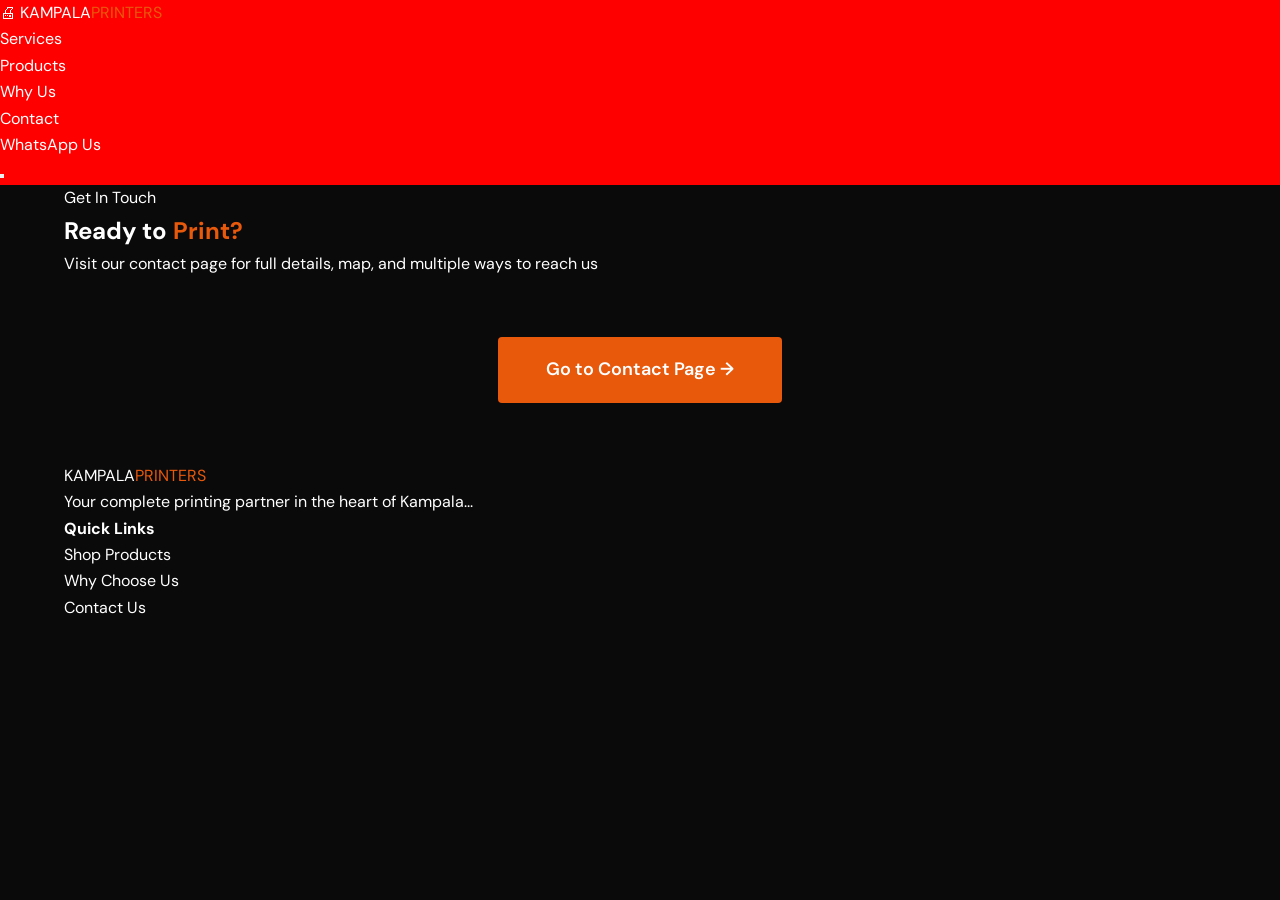
<file: index.html>
<!-- <!DOCTYPE html>
<html lang="en">
<head>
  <meta charset="UTF-8" />
  <meta name="viewport" content="width=device-width, initial-scale=1.0"/>
  <title>Kampala Printers — Print. Scan. Deliver.</title>
  <link rel="preconnect" href="https://fonts.googleapis.com">
  <link href="https://fonts.googleapis.com/css2?family=Bebas+Neue&family=DM+Sans:wght@300;400;500;700&family=Courier+Prime:wght@400;700&display=swap" rel="stylesheet">
  <style>
    :root {
      --orange:#E8590C;--orange-light:#FF7733;--orange-dim:rgba(232,89,12,0.12);
      --black:#0A0A0A;--black-soft:#111111;--black-card:#161616;--black-border:#222222;
      --white:#FFFFFF;--white-mid:rgba(255,255,255,0.55);--text-muted:#888888;
      --font-display:'Bebas Neue',sans-serif;--font-body:'DM Sans',sans-serif;--font-mono:'Courier Prime',monospace;
      --radius:12px;--radius-lg:20px;--shadow-orange:0 0 30px rgba(232,89,12,0.25);--transition:0.3s cubic-bezier(0.4,0,0.2,1);
    }
    *,*::before,*::after{box-sizing:border-box;margin:0;padding:0}
    html{scroll-behavior:smooth}
    body{background:var(--black);color:var(--white);font-family:var(--font-body);font-size:16px;line-height:1.65;overflow-x:hidden}
    a{text-decoration:none;color:inherit}ul{list-style:none}
    .container{max-width:1200px;margin:0 auto;padding:0 24px}
    .accent{color:var(--orange)}
    .btn{display:inline-flex;align-items:center;gap:8px;padding:14px 32px;border-radius:4px;font-family:var(--font-body);font-size:15px;font-weight:600;cursor:pointer;border:none;transition:var(--transition);white-space:nowrap}
    .btn-primary{background:var(--orange);color:var(--white)}.btn-primary:hover{background:var(--orange-light);transform:translateY(-2px);box-shadow:var(--shadow-orange)}
    .btn-outline{background:transparent;color:var(--white);border:1.5px solid rgba(255,255,255,0.3)}.btn-outline:hover{border-color:var(--orange);color:var(--orange);transform:translateY(-2px)}
    /* NAVBAR */
    .navbar{position:fixed;top:0;left:0;right:0;z-index:1000;padding:20px 0;transition:var(--transition)}
    .navbar.scrolled{background:rgba(10,10,10,0.96);backdrop-filter:blur(20px);padding:14px 0;border-bottom:1px solid var(--black-border)}
    .nav-inner{max-width:1200px;margin:0 auto;padding:0 24px;display:flex;align-items:center;justify-content:space-between;gap:32px}
    .logo{display:flex;align-items:center;gap:10px}.logo-icon{font-size:22px}.logo-text{font-family:var(--font-display);font-size:22px;letter-spacing:1px}
    .nav-links{display:flex;align-items:center;gap:32px}
    .nav-links a{font-size:14px;font-weight:500;color:var(--white-mid);transition:var(--transition)}.nav-links a:hover{color:var(--white)}
    .nav-cta{background:var(--orange)!important;color:var(--white)!important;padding:10px 20px;border-radius:4px;font-weight:600!important}.nav-cta:hover{background:var(--orange-light)!important}
    .hamburger{display:none;flex-direction:column;gap:5px;background:none;border:none;cursor:pointer;padding:4px;z-index:1000}
    .hamburger span{display:block;width:24px;height:2px;background:var(--white);transition:var(--transition)}
    /* HERO */
    .hero{min-height:100vh;display:flex;align-items:center;padding:120px 24px 80px;max-width:1200px;margin:0 auto;position:relative;gap:60px}
    .hero-bg-text{position:fixed;top:50%;left:50%;transform:translate(-50%,-50%);font-family:var(--font-display);font-size:clamp(200px,30vw,420px);color:rgba(255,255,255,0.025);pointer-events:none;user-select:none;white-space:nowrap;z-index:0}
    .hero-content{flex:1;position:relative;z-index:1}
    .hero-eyebrow{font-family:var(--font-mono);font-size:13px;color:var(--orange);letter-spacing:3px;text-transform:uppercase;margin-bottom:20px;display:flex;align-items:center;gap:12px}
    .hero-eyebrow::before{content:'';display:block;width:40px;height:1px;background:var(--orange)}
    .hero-title{font-family:var(--font-display);font-size:clamp(64px,8vw,110px);line-height:0.9;margin-bottom:24px}
    .hero-sub{font-size:17px;color:var(--white-mid);max-width:480px;margin-bottom:36px;line-height:1.7}
    .hero-btns{display:flex;gap:16px;flex-wrap:wrap;margin-bottom:60px}
    .hero-stats{display:flex;gap:40px;border-top:1px solid var(--black-border);padding-top:32px}
    .stat{display:flex;flex-direction:column}.stat-num{font-family:var(--font-display);font-size:42px;color:var(--orange);line-height:1}.stat-label{font-size:12px;color:var(--text-muted);text-transform:uppercase;letter-spacing:1.5px;margin-top:4px}
    /* HERO VISUAL */
    .hero-visual{flex-shrink:0;display:flex;align-items:center;justify-content:center;z-index:1}
    .printer-card-face{width:280px;height:280px;background:var(--black-card);border:1px solid var(--black-border);border-radius:var(--radius-lg);display:flex;flex-direction:column;align-items:center;justify-content:center;gap:24px;animation:float 4s ease-in-out infinite;box-shadow:0 30px 80px rgba(0,0,0,0.6),var(--shadow-orange)}
    @keyframes float{0%,100%{transform:translateY(0) rotateY(-5deg) rotateX(3deg)}50%{transform:translateY(-16px) rotateY(5deg) rotateX(-2deg)}}
    .printer-body{position:relative;width:160px}
    .printer-top{height:28px;background:#1a1a1a;border-radius:8px 8px 0 0;border:1px solid #333;margin:0 12px}
    .printer-slot{height:12px;background:#0f0f0f;border-left:1px solid #333;border-right:1px solid #333;display:flex;align-items:center;justify-content:center;overflow:hidden}
    .printer-paper{width:80px;height:60px;background:var(--white);margin-top:-60px;border-radius:1px;animation:paper-feed 3s ease-in-out infinite;position:relative}
    .printer-paper::after{content:'';display:block;position:absolute;top:8px;left:10px;right:10px;height:2px;background:var(--orange);box-shadow:0 8px 0 #ccc,0 16px 0 var(--orange-dim),0 24px 0 #ccc}
    @keyframes paper-feed{0%{margin-top:-60px}50%{margin-top:6px}100%{margin-top:-60px}}
    .printer-front{height:80px;background:#1d1d1d;border-left:1px solid #333;border-right:1px solid #333;display:flex;align-items:center;gap:10px;padding:0 20px}
    .printer-light{width:10px;height:10px;border-radius:50%;background:#333}.printer-light.on{background:var(--orange);box-shadow:0 0 8px var(--orange);animation:blink 2s ease-in-out infinite}
    @keyframes blink{0%,100%{opacity:1}50%{opacity:0.3}}
    .printer-panel{flex:1;height:28px;background:#111;border-radius:4px;border:1px solid #2a2a2a}
    .printer-base{height:14px;background:#1a1a1a;border-radius:0 0 6px 6px;border:1px solid #333;border-top:none;margin:0 4px}
    .printer-card-label{font-family:var(--font-mono);font-size:12px;color:var(--orange);letter-spacing:2px;text-transform:uppercase}
    .scroll-hint{position:absolute;bottom:40px;left:24px;display:flex;align-items:center;gap:12px;color:var(--text-muted);font-size:11px;letter-spacing:2px;text-transform:uppercase;font-family:var(--font-mono)}
    .scroll-line{width:60px;height:1px;background:linear-gradient(to right,var(--text-muted),transparent);animation:slide 2s ease-in-out infinite}
    @keyframes slide{0%{transform:scaleX(0);transform-origin:left}50%{transform:scaleX(1);transform-origin:left}51%{transform:scaleX(1);transform-origin:right}100%{transform:scaleX(0);transform-origin:right}}
    /* MARQUEE */
    .marquee-strip{background:var(--orange);padding:14px 0;overflow:hidden;white-space:nowrap}
    .marquee-track{display:inline-flex;gap:32px;animation:marquee 25s linear infinite;font-family:var(--font-display);font-size:16px;letter-spacing:1px}
    @keyframes marquee{0%{transform:translateX(0)}100%{transform:translateX(-50%)}}
    /* SECTIONS */
    .section-header{text-align:center;margin-bottom:56px}
    .section-tag{font-family:var(--font-mono);font-size:12px;color:var(--orange);letter-spacing:3px;text-transform:uppercase;display:block;margin-bottom:12px}
    .section-title{font-family:var(--font-display);font-size:clamp(40px,5vw,64px);line-height:1;margin-bottom:16px}
    .section-sub{color:var(--white-mid);font-size:16px;max-width:480px;margin:0 auto}
    /* SERVICES */
    .services-section{padding:100px 0;background:var(--black-soft)}
    .services-grid{display:grid;grid-template-columns:repeat(auto-fit,minmax(280px,1fr));gap:20px}
    .service-card{background:var(--black-card);border:1px solid var(--black-border);border-radius:var(--radius);padding:32px;transition:var(--transition);position:relative;overflow:hidden}
    .service-card::before{content:'';position:absolute;inset:0;background:linear-gradient(135deg,var(--orange-dim),transparent 60%);opacity:0;transition:var(--transition)}
    .service-card:hover{border-color:var(--orange);transform:translateY(-4px)}.service-card:hover::before{opacity:1}
    .service-card.featured{border-color:var(--orange)}.service-card.featured::before{opacity:1}
    .service-icon{font-size:36px;margin-bottom:16px}
    .service-card h3{font-family:var(--font-display);font-size:24px;margin-bottom:10px}.service-card p{color:var(--white-mid);font-size:14px;line-height:1.7}
    /* PRODUCTS */
    .products-section{padding:100px 0;background:var(--black)}
    .filter-bar{display:flex;gap:10px;justify-content:center;flex-wrap:wrap;margin-bottom:48px}
    .filter-btn{padding:10px 24px;border-radius:100px;border:1.5px solid var(--black-border);background:transparent;color:var(--white-mid);font-family:var(--font-body);font-size:14px;font-weight:500;cursor:pointer;transition:var(--transition)}
    .filter-btn:hover{border-color:var(--orange);color:var(--orange)}.filter-btn.active{background:var(--orange);border-color:var(--orange);color:var(--white)}
    .products-grid{display:grid;grid-template-columns:repeat(auto-fill,minmax(280px,1fr));gap:24px}
    .product-card{background:var(--black-card);border:1px solid var(--black-border);border-radius:var(--radius);overflow:hidden;transition:var(--transition);display:flex;flex-direction:column;animation:fadeUp 0.5s ease both}
    @keyframes fadeUp{from{opacity:0;transform:translateY(24px)}to{opacity:1;transform:translateY(0)}}
    .product-card:hover{border-color:var(--orange);transform:translateY(-6px);box-shadow:0 20px 60px rgba(0,0,0,0.4),var(--shadow-orange)}
    .product-img-wrap{position:relative;height:200px;background:#111;display:flex;align-items:center;justify-content:center}
    .product-emoji{font-size:80px;transition:transform 0.4s ease;filter:drop-shadow(0 8px 20px rgba(0,0,0,0.4))}.product-card:hover .product-emoji{transform:scale(1.12) rotate(-4deg)}
    .product-badge{position:absolute;top:14px;left:14px;background:var(--orange);color:var(--white);font-size:11px;font-weight:700;padding:4px 10px;border-radius:100px;letter-spacing:0.5px;text-transform:uppercase}
    .product-body{padding:24px;flex:1;display:flex;flex-direction:column;gap:8px}
    .product-category{font-family:var(--font-mono);font-size:11px;color:var(--orange);letter-spacing:2px;text-transform:uppercase}
    .product-name{font-family:var(--font-display);font-size:22px;line-height:1.1}
    .product-desc{font-size:13px;color:var(--white-mid);line-height:1.65;flex:1}
    .product-footer{display:flex;align-items:center;justify-content:space-between;margin-top:16px;padding-top:16px;border-top:1px solid var(--black-border)}
    .product-price{font-family:var(--font-display);font-size:24px;color:var(--orange)}
    .product-price small{font-family:var(--font-body);font-size:11px;color:var(--text-muted);display:block;font-weight:400}
    .order-btn{background:var(--orange);color:var(--white);border:none;border-radius:4px;padding:10px 18px;font-size:13px;font-weight:700;cursor:pointer;transition:var(--transition);display:flex;align-items:center;gap:6px}
    .order-btn:hover{background:var(--orange-light);transform:scale(1.05)}
    /* WHY US */
    .why-us-section{padding:100px 0;background:var(--black-soft)}
    .why-us-inner{display:grid;grid-template-columns:1fr 1fr;gap:80px;align-items:center}
    .why-us-text .section-title,.why-us-text .section-tag{text-align:left}
    .why-us-text>p{color:var(--white-mid);margin-bottom:28px}
    .why-list{display:flex;flex-direction:column;gap:14px;margin-bottom:36px}.why-list li{display:flex;align-items:center;gap:12px;font-size:15px}
    .check{width:24px;height:24px;background:var(--orange-dim);border:1px solid var(--orange);border-radius:4px;display:flex;align-items:center;justify-content:center;color:var(--orange);font-size:13px;flex-shrink:0}
    .why-us-cards{display:grid;grid-template-columns:1fr 1fr;gap:16px}
    .trust-card{background:var(--black-card);border:1px solid var(--black-border);border-radius:var(--radius);padding:24px;transition:var(--transition)}.trust-card:hover{border-color:var(--orange)}
    .trust-icon{font-size:28px;display:block;margin-bottom:12px}.trust-card h4{font-size:16px;font-weight:700;margin-bottom:6px}.trust-card p{font-size:13px;color:var(--white-mid);line-height:1.6}
    /* TESTIMONIALS */
    .testimonials-section{padding:100px 0;background:var(--black)}
    .testimonials-grid{display:grid;grid-template-columns:repeat(auto-fit,minmax(280px,1fr));gap:24px}
    .testimonial-card{background:var(--black-card);border:1px solid var(--black-border);border-radius:var(--radius);padding:32px;display:flex;flex-direction:column;gap:20px;transition:var(--transition)}
    .testimonial-card:hover{border-color:rgba(232,89,12,0.4)}
    .testimonial-card.featured{border-color:var(--orange);background:linear-gradient(135deg,var(--orange-dim) 0%,var(--black-card) 100%)}
    .t-quote{font-size:15px;color:var(--white-mid);line-height:1.75;font-style:italic}
    .t-author{display:flex;align-items:center;gap:14px}.t-avatar{width:44px;height:44px;border-radius:50%;background:var(--orange);display:flex;align-items:center;justify-content:center;font-weight:700;font-size:14px;flex-shrink:0}
    .t-author strong{display:block;font-size:14px}.t-author span{font-size:12px;color:var(--text-muted)}.t-stars{color:var(--orange);font-size:14px;letter-spacing:2px}
    /* CONTACT */
    .contact-section{padding:100px 0;background:var(--black-soft)}
    .contact-inner{display:grid;grid-template-columns:1fr 1fr;gap:80px;align-items:start}
    .contact-info .section-title,.contact-info .section-tag{text-align:left}
    .contact-details{display:flex;flex-direction:column;gap:28px;margin:32px 0 36px}
    .contact-item{display:flex;align-items:flex-start;gap:16px}.c-icon{font-size:24px;flex-shrink:0;margin-top:2px}
    .contact-item strong{display:block;font-weight:600;margin-bottom:4px}.contact-item p{color:var(--white-mid);font-size:14px;line-height:1.7}
    .contact-map{background:var(--black-card);border:1px solid var(--black-border);border-radius:var(--radius-lg);min-height:360px;display:flex;align-items:center;justify-content:center}
    .map-placeholder{display:flex;flex-direction:column;align-items:center;gap:12px;text-align:center}
    .map-pin-anim{font-size:52px;animation:bounce 2s ease-in-out infinite}
    @keyframes bounce{0%,100%{transform:translateY(0)}50%{transform:translateY(-12px)}}
    .map-placeholder p{font-size:16px;font-weight:600}.map-placeholder span{font-size:13px;color:var(--text-muted)}
    /* FOOTER */
    .footer{background:var(--black);border-top:1px solid var(--black-border);padding-top:60px}
    .footer-top{display:grid;grid-template-columns:2fr 1fr 1fr 1fr;gap:48px;padding-bottom:48px;border-bottom:1px solid var(--black-border)}
    .footer-brand .logo-text{font-family:var(--font-display);font-size:24px;display:block;margin-bottom:16px}
    .footer-brand p{color:var(--white-mid);font-size:14px;line-height:1.7;max-width:280px;margin-bottom:20px}
    .social-links{display:flex;gap:12px}.social-links a{width:36px;height:36px;background:var(--black-card);border:1px solid var(--black-border);border-radius:6px;display:flex;align-items:center;justify-content:center;font-size:16px;transition:var(--transition)}.social-links a:hover{border-color:var(--orange)}
    .footer-links-group h4{font-size:13px;font-weight:700;letter-spacing:1.5px;text-transform:uppercase;color:var(--white-mid);margin-bottom:20px}
    .footer-links-group ul{display:flex;flex-direction:column;gap:12px}.footer-links-group li,.footer-links-group a{font-size:14px;color:var(--text-muted);transition:var(--transition)}.footer-links-group a:hover{color:var(--orange)}
    .footer-bottom{display:flex;justify-content:space-between;align-items:center;padding:20px 0;font-size:13px;color:var(--text-muted)}
    .footer-tagline{font-family:var(--font-mono)}
    /* MODAL */
    .modal-overlay{position:fixed;inset:0;z-index:2000;background:rgba(0,0,0,0.85);backdrop-filter:blur(8px);display:flex;align-items:center;justify-content:center;opacity:0;pointer-events:none;transition:opacity 0.3s;padding:24px}
    .modal-overlay.active{opacity:1;pointer-events:all}
    .modal{background:var(--black-card);border:1px solid var(--black-border);border-radius:var(--radius-lg);padding:40px;max-width:440px;width:100%;text-align:center;transform:scale(0.9);transition:transform 0.3s;position:relative;display:flex;flex-direction:column;gap:16px}
    .modal-overlay.active .modal{transform:scale(1)}
    .modal-close{position:absolute;top:16px;right:16px;background:rgba(255,255,255,0.06);border:none;color:var(--white);width:32px;height:32px;border-radius:50%;cursor:pointer;font-size:14px;transition:var(--transition)}.modal-close:hover{background:var(--orange)}
    .modal-icon{font-size:48px}.modal h3{font-family:var(--font-display);font-size:28px}.modal-price{color:var(--orange);font-family:var(--font-display);font-size:32px}.modal-msg{color:var(--white-mid);font-size:14px;line-height:1.65}
    /* FLOAT WA */
    .float-wa{position:fixed;bottom:28px;right:28px;width:60px;height:60px;background:#25D366;border-radius:50%;display:flex;align-items:center;justify-content:center;box-shadow:0 4px 24px rgba(37,211,102,0.4);z-index:999;animation:pulse-wa 3s ease infinite;transition:transform 0.2s}.float-wa:hover{transform:scale(1.1)}
    @keyframes pulse-wa{0%,100%{box-shadow:0 4px 24px rgba(37,211,102,0.4)}50%{box-shadow:0 4px 40px rgba(37,211,102,0.7)}}
    /* REVEAL */
    .reveal{opacity:0;transform:translateY(30px);transition:opacity 0.6s ease,transform 0.6s ease}.reveal.visible{opacity:1;transform:translateY(0)}
    /* RESPONSIVE */
    @media(max-width:1024px){.footer-top{grid-template-columns:1fr 1fr}.why-us-inner{grid-template-columns:1fr;gap:48px}.contact-inner{grid-template-columns:1fr}}
    @media(max-width:768px){
      .nav-links{display:none;position:fixed;top:0;left:0;right:0;bottom:0;background:var(--black-soft);flex-direction:column;justify-content:center;align-items:center;gap:36px;z-index:999}
      .nav-links.open{display:flex}.nav-links a{font-size:20px}.hamburger{display:flex}
      .hero{flex-direction:column;padding:120px 24px 60px;text-align:center}.hero-eyebrow{justify-content:center}.hero-btns{justify-content:center}.hero-stats{justify-content:center}.hero-visual,.scroll-hint{display:none}
      .footer-top{grid-template-columns:1fr}.footer-bottom{flex-direction:column;gap:8px;text-align:center}.why-us-cards{grid-template-columns:1fr}
    }
    @media(max-width:480px){.products-grid,.testimonials-grid,.services-grid{grid-template-columns:1fr}.hero-stats{flex-direction:column;gap:20px;align-items:center}}
  </style>
</head>
<body>

<nav class="navbar" id="navbar">
  <div class="nav-inner">
    <a href="#" class="logo"><span class="logo-icon">🖨</span><span class="logo-text">KAMPALA<span class="accent">PRINTERS</span></span></a>
    <ul class="nav-links" id="navLinks">
      <li><a href="#services">Services</a></li>
      <li><a href="#products">Products</a></li>
      <li><a href="#why-us">Why Us</a></li>
      <li><a href="#contact">Contact</a></li>
      <li><a href="https://wa.me/256740083880" target="_blank" class="nav-cta">WhatsApp Us</a></li>
    </ul>
    <button class="hamburger" id="hamburger" aria-label="Toggle menu"><span></span><span></span><span></span></button>
  </div>
</nav>

<header class="hero" id="home">
  <div class="hero-bg-text">PRINT</div>
  <div class="hero-content">
    <p class="hero-eyebrow">Kampala's #1 Printing Hub</p>
    <h1 class="hero-title">We Print.<br>We Scan.<br>We <span class="accent">Deliver.</span></h1>
    <p class="hero-sub">Printers, Scanners, Repairs, Cartridge Refilling &amp; Accessories — all under one roof in Kampala.</p>
    <div class="hero-btns">
      <a href="#products" class="btn btn-primary">Shop Products</a>
      <a href="https://wa.me/256740083880" target="_blank" class="btn btn-outline">Chat on WhatsApp</a>
    </div>
    <div class="hero-stats">
      <div class="stat"><span class="stat-num">500+</span><span class="stat-label">Products</span></div>
      <div class="stat"><span class="stat-num">8+</span><span class="stat-label">Years Active</span></div>
      <div class="stat"><span class="stat-num">2000+</span><span class="stat-label">Happy Clients</span></div>
    </div>
  </div>
  <div class="hero-visual">
    <div class="printer-card-face">
      <div class="printer-body">
        <div class="printer-top"></div>
        <div class="printer-slot"><div class="printer-paper"></div></div>
        <div class="printer-front"><div class="printer-light on"></div><div class="printer-light"></div><div class="printer-panel"></div></div>
        <div class="printer-base"></div>
      </div>
      <p class="printer-card-label">In Stock Now</p>
    </div>
  </div>
  <div class="scroll-hint"><span>Scroll</span><div class="scroll-line"></div></div>
</header>

<div class="marquee-strip">
  <div class="marquee-track">
    <span>🖨 Laser Printers</span><span>•</span><span>📠 Inkjet Printers</span><span>•</span><span>🖊 Cartridge Refilling</span><span>•</span><span>🔧 Repairs &amp; Maintenance</span><span>•</span><span>📡 Scanners</span><span>•</span><span>🗂 Printer Accessories</span><span>•</span>
    <span>🖨 Laser Printers</span><span>•</span><span>📠 Inkjet Printers</span><span>•</span><span>🖊 Cartridge Refilling</span><span>•</span><span>🔧 Repairs &amp; Maintenance</span><span>•</span><span>📡 Scanners</span><span>•</span><span>🗂 Printer Accessories</span><span>•</span>
  </div>
</div>

<section class="services-section" id="services">
  <div class="container">
    <div class="section-header"><span class="section-tag">What We Do</span><h2 class="section-title">Our <span class="accent">Services</span></h2><p class="section-sub">Everything you need for your printing ecosystem</p></div>
    <div class="services-grid">
      <div class="service-card reveal"><div class="service-icon">🖨</div><h3>Printer Sales</h3><p>Brand-new inkjet and laser printers from HP, Canon, Epson, Brother and more — sourced and verified.</p></div>
      <div class="service-card reveal"><div class="service-icon">📡</div><h3>Scanner Sales</h3><p>Flatbed, sheetfed, and portable scanners for offices, homes, and document-heavy operations.</p></div>
      <div class="service-card featured reveal"><div class="service-icon">🔧</div><h3>Repair &amp; Maintenance</h3><p>Certified technicians fix paper jams, driver errors, and hardware faults. Scheduled maintenance plans available.</p></div>
      <div class="service-card reveal"><div class="service-icon">🖊</div><h3>Cartridge Refilling</h3><p>Affordable ink and toner refills for all major brands. Fast turnaround — same day service available.</p></div>
      <div class="service-card reveal"><div class="service-icon">🗂</div><h3>Printer Accessories</h3><p>USB cables, paper trays, roller kits, drum units, and everything your printer might ever need.</p></div>
      <div class="service-card reveal"><div class="service-icon">🚚</div><h3>Delivery in Kampala</h3><p>We deliver your order right to your doorstep anywhere within Kampala and surrounding areas.</p></div>
    </div>
  </div>
</section>

<section class="products-section" id="products">
  <div class="container">
    <div class="section-header"><span class="section-tag">Shop</span><h2 class="section-title">Our <span class="accent">Products</span></h2><p class="section-sub">Click any product to order instantly via WhatsApp</p></div>
    <div class="filter-bar">
      <button class="filter-btn active" data-filter="all">All</button>
      <button class="filter-btn" data-filter="printer">Printers</button>
      <button class="filter-btn" data-filter="scanner">Scanners</button>
      <button class="filter-btn" data-filter="cartridge">Cartridges</button>
      <button class="filter-btn" data-filter="accessory">Accessories</button>
    </div>
    <div class="products-grid" id="productsGrid"></div>
  </div>
</section>

<section class="why-us-section" id="why-us">
  <div class="container">
    <div class="why-us-inner">
      <div class="why-us-text">
        <span class="section-tag">Why Choose Us</span>
        <h2 class="section-title">Trusted by<br><span class="accent">Kampala</span> businesses</h2>
        <p>From small offices to large enterprises, Kampala Printers has been the go-to partner for all printing needs since 2016.</p>
        <ul class="why-list">
          <li><span class="check">✓</span> Genuine products with warranty</li>
          <li><span class="check">✓</span> Same-day repair service</li>
          <li><span class="check">✓</span> Competitive &amp; transparent pricing</li>
          <li><span class="check">✓</span> Expert advice — free of charge</li>
          <li><span class="check">✓</span> After-sales support &amp; follow-up</li>
        </ul>
        <a href="https://wa.me/256740083880" target="_blank" class="btn btn-primary">Talk to an Expert</a>
      </div>
      <div class="why-us-cards">
        <div class="trust-card reveal"><span class="trust-icon">⚡</span><h4>Fast Service</h4><p>Same-day repairs and cartridge refills available</p></div>
        <div class="trust-card reveal"><span class="trust-icon">🛡</span><h4>Warranty Backed</h4><p>All products come with manufacturer's warranty</p></div>
        <div class="trust-card reveal"><span class="trust-icon">💬</span><h4>WhatsApp Support</h4><p>Instant support on WhatsApp any time of day</p></div>
        <div class="trust-card reveal"><span class="trust-icon">💰</span><h4>Best Prices</h4><p>Price-match guarantee on all listed products</p></div>
      </div>
    </div>
  </div>
</section>

<section class="testimonials-section">
  <div class="container">
    <div class="section-header"><span class="section-tag">Reviews</span><h2 class="section-title">What Our <span class="accent">Clients</span> Say</h2></div>
    <div class="testimonials-grid">
      <div class="testimonial-card reveal"><p class="t-quote">"Bought an HP LaserJet and got delivery within 2 hours. Excellent service and pricing!"</p><div class="t-author"><div class="t-avatar">JM</div><div><strong>James Mukasa</strong><span>Business Owner, Ntinda</span></div></div><div class="t-stars">★★★★★</div></div>
      <div class="testimonial-card featured reveal"><p class="t-quote">"Our office printer broke down and they fixed it the same afternoon. These guys are lifesavers."</p><div class="t-author"><div class="t-avatar">RN</div><div><strong>Ruth Nakato</strong><span>Office Manager, Kololo</span></div></div><div class="t-stars">★★★★★</div></div>
      <div class="testimonial-card reveal"><p class="t-quote">"Cartridge refilling is super cheap and works perfectly. Won't go anywhere else!"</p><div class="t-author"><div class="t-avatar">PO</div><div><strong>Peter Ochieng</strong><span>Freelancer, Wandegeya</span></div></div><div class="t-stars">★★★★★</div></div>
    </div>
  </div>
</section>

<section class="contact-section" id="contact">
  <div class="container">
    <div class="contact-inner">
      <div class="contact-info">
        <span class="section-tag">Get In Touch</span>
        <h2 class="section-title">Visit Us or <span class="accent">Order Online</span></h2>
        <div class="contact-details">
          <div class="contact-item reveal"><span class="c-icon">📍</span><div><strong>Location</strong><p>Kampala Road, Plot 14, Equatorial Mall<br>Kampala, Uganda</p></div></div>
          <div class="contact-item reveal"><span class="c-icon">📞</span><div><strong>Phone / WhatsApp</strong><p>+256 700 000 000<br>+256 780 000 000</p></div></div>
          <div class="contact-item reveal"><span class="c-icon">✉</span><div><strong>Email</strong><p>info@kampalaprinters.ug</p></div></div>
          <div class="contact-item reveal"><span class="c-icon">⏰</span><div><strong>Working Hours</strong><p>Mon – Sat: 8:00 AM – 7:00 PM<br>Sunday: 10:00 AM – 4:00 PM</p></div></div>
        </div>
        <a href="https://wa.me/256740083880" target="_blank" class="btn btn-primary" style="font-size:16px;padding:16px 36px;">
          <svg width="22" height="22" viewBox="0 0 24 24" fill="currentColor"><path d="M17.472 14.382c-.297-.149-1.758-.867-2.03-.967-.273-.099-.471-.148-.67.15-.197.297-.767.966-.94 1.164-.173.199-.347.223-.644.075-.297-.15-1.255-.463-2.39-1.475-.883-.788-1.48-1.761-1.653-2.059-.173-.297-.018-.458.13-.606.134-.133.298-.347.446-.52.149-.174.198-.298.298-.497.099-.198.05-.371-.025-.52-.075-.149-.669-1.612-.916-2.207-.242-.579-.487-.5-.669-.51-.173-.008-.371-.01-.57-.01-.198 0-.52.074-.792.372-.272.297-1.04 1.016-1.04 2.479 0 1.462 1.065 2.875 1.213 3.074.149.198 2.096 3.2 5.077 4.487.709.306 1.262.489 1.694.625.712.227 1.36.195 1.871.118.571-.085 1.758-.719 2.006-1.413.248-.694.248-1.289.173-1.413-.074-.124-.272-.198-.57-.347m-5.421 7.403h-.004a9.87 9.87 0 01-5.031-1.378l-.361-.214-3.741.982.998-3.648-.235-.374a9.86 9.86 0 01-1.51-5.26c.001-5.45 4.436-9.884 9.888-9.884 2.64 0 5.122 1.03 6.988 2.898a9.825 9.825 0 012.893 6.994c-.003 5.45-4.437 9.884-9.885 9.884m8.413-18.297A11.815 11.815 0 0012.05 0C5.495 0 .16 5.335.157 11.892c0 2.096.547 4.142 1.588 5.945L.057 24l6.305-1.654a11.882 11.882 0 005.683 1.448h.005c6.554 0 11.89-5.335 11.893-11.893a11.821 11.821 0 00-3.48-8.413z"/></svg>
          Start WhatsApp Chat
        </a>
      </div>
      <div class="contact-map">
        <div class="map-placeholder"><div class="map-pin-anim">📍</div><p>Kampala Road, Equatorial Mall</p><span>Kampala, Uganda</span></div>
      </div>
    </div>
  </div>
</section>

<footer class="footer">
  <div class="container">
    <div class="footer-top">
      <div class="footer-brand">
        <span class="logo-text">KAMPALA<span class="accent">PRINTERS</span></span>
        <p>Your complete printing partner in the heart of Kampala. Quality products, expert service, unbeatable prices.</p>
        <div class="social-links">
          <a href="https://wa.me/256740083880" target="_blank" title="WhatsApp"><svg width="18" height="18" viewBox="0 0 24 24" fill="currentColor"><path d="M17.472 14.382c-.297-.149-1.758-.867-2.03-.967-.273-.099-.471-.148-.67.15-.197.297-.767.966-.94 1.164-.173.199-.347.223-.644.075-.297-.15-1.255-.463-2.39-1.475-.883-.788-1.48-1.761-1.653-2.059-.173-.297-.018-.458.13-.606.134-.133.298-.347.446-.52.149-.174.198-.298.298-.497.099-.198.05-.371-.025-.52-.075-.149-.669-1.612-.916-2.207-.242-.579-.487-.5-.669-.51-.173-.008-.371-.01-.57-.01-.198 0-.52.074-.792.372-.272.297-1.04 1.016-1.04 2.479 0 1.462 1.065 2.875 1.213 3.074.149.198 2.096 3.2 5.077 4.487.709.306 1.262.489 1.694.625.712.227 1.36.195 1.871.118.571-.085 1.758-.719 2.006-1.413.248-.694.248-1.289.173-1.413-.074-.124-.272-.198-.57-.347m-5.421 7.403h-.004a9.87 9.87 0 01-5.031-1.378l-.361-.214-3.741.982.998-3.648-.235-.374a9.86 9.86 0 01-1.51-5.26c.001-5.45 4.436-9.884 9.888-9.884 2.64 0 5.122 1.03 6.988 2.898a9.825 9.825 0 012.893 6.994c-.003 5.45-4.437 9.884-9.885 9.884m8.413-18.297A11.815 11.815 0 0012.05 0C5.495 0 .16 5.335.157 11.892c0 2.096.547 4.142 1.588 5.945L.057 24l6.305-1.654a11.882 11.882 0 005.683 1.448h.005c6.554 0 11.89-5.335 11.893-11.893a11.821 11.821 0 00-3.48-8.413z"/></svg></a>
          <a href="tel:+256740083880" title="Call">📞</a>
          <a href="mailto:info@kampalaprinters.ug" title="Email">✉</a>
        </div>
      </div>
      <div class="footer-links-group"><h4>Services</h4><ul><li><a href="#services">Printer Sales</a></li><li><a href="#services">Scanner Sales</a></li><li><a href="#services">Repair &amp; Maintenance</a></li><li><a href="#services">Cartridge Refilling</a></li><li><a href="#services">Accessories</a></li></ul></div>
      <div class="footer-links-group"><h4>Quick Links</h4><ul><li><a href="#products">Shop Products</a></li><li><a href="#why-us">Why Choose Us</a></li><li><a href="#contact">Contact Us</a></li><li><a href="https://wa.me/256700000000" target="_blank">WhatsApp Order</a></li></ul></div>
      <div class="footer-links-group"><h4>Brands We Carry</h4><ul><li>HP</li><li>Canon</li><li>Epson</li><li>Brother</li><li>Samsung</li><li>Xerox</li></ul></div>
    </div>
    <div class="footer-bottom"><p>© 2024 Kampala Printers. All rights reserved.</p><p class="footer-tagline">Made with ❤ in Kampala, Uganda 🇺🇬</p></div>
  </div>
</footer>

<div class="modal-overlay" id="orderModal">
  <div class="modal">
    <button class="modal-close" id="modalClose">✕</button>
    <div class="modal-icon">🛒</div>
    <h3 id="modalTitle"></h3>
    <p id="modalPrice" class="modal-price"></p>
    <p class="modal-msg">You're about to order via WhatsApp. Our team will confirm availability and arrange delivery.</p>
    <a href="#" id="modalWA" target="_blank" class="btn btn-primary">
      <svg width="20" height="20" viewBox="0 0 24 24" fill="currentColor"><path d="M17.472 14.382c-.297-.149-1.758-.867-2.03-.967-.273-.099-.471-.148-.67.15-.197.297-.767.966-.94 1.164-.173.199-.347.223-.644.075-.297-.15-1.255-.463-2.39-1.475-.883-.788-1.48-1.761-1.653-2.059-.173-.297-.018-.458.13-.606.134-.133.298-.347.446-.52.149-.174.198-.298.298-.497.099-.198.05-.371-.025-.52-.075-.149-.669-1.612-.916-2.207-.242-.579-.487-.5-.669-.51-.173-.008-.371-.01-.57-.01-.198 0-.52.074-.792.372-.272.297-1.04 1.016-1.04 2.479 0 1.462 1.065 2.875 1.213 3.074.149.198 2.096 3.2 5.077 4.487.709.306 1.262.489 1.694.625.712.227 1.36.195 1.871.118.571-.085 1.758-.719 2.006-1.413.248-.694.248-1.289.173-1.413-.074-.124-.272-.198-.57-.347m-5.421 7.403h-.004a9.87 9.87 0 01-5.031-1.378l-.361-.214-3.741.982.998-3.648-.235-.374a9.86 9.86 0 01-1.51-5.26c.001-5.45 4.436-9.884 9.888-9.884 2.64 0 5.122 1.03 6.988 2.898a9.825 9.825 0 012.893 6.994c-.003 5.45-4.437 9.884-9.885 9.884m8.413-18.297A11.815 11.815 0 0012.05 0C5.495 0 .16 5.335.157 11.892c0 2.096.547 4.142 1.588 5.945L.057 24l6.305-1.654a11.882 11.882 0 005.683 1.448h.005c6.554 0 11.89-5.335 11.893-11.893a11.821 11.821 0 00-3.48-8.413z"/></svg>
      Confirm Order on WhatsApp
    </a>
    <button class="btn btn-outline" id="modalCancel">Cancel</button>
  </div>
</div>

<a href="https://wa.me/256740083880" target="_blank" class="float-wa" title="Chat on WhatsApp">
  <svg width="28" height="28" viewBox="0 0 24 24" fill="white"><path d="M17.472 14.382c-.297-.149-1.758-.867-2.03-.967-.273-.099-.471-.148-.67.15-.197.297-.767.966-.94 1.164-.173.199-.347.223-.644.075-.297-.15-1.255-.463-2.39-1.475-.883-.788-1.48-1.761-1.653-2.059-.173-.297-.018-.458.13-.606.134-.133.298-.347.446-.52.149-.174.198-.298.298-.497.099-.198.05-.371-.025-.52-.075-.149-.669-1.612-.916-2.207-.242-.579-.487-.5-.669-.51-.173-.008-.371-.01-.57-.01-.198 0-.52.074-.792.372-.272.297-1.04 1.016-1.04 2.479 0 1.462 1.065 2.875 1.213 3.074.149.198 2.096 3.2 5.077 4.487.709.306 1.262.489 1.694.625.712.227 1.36.195 1.871.118.571-.085 1.758-.719 2.006-1.413.248-.694.248-1.289.173-1.413-.074-.124-.272-.198-.57-.347m-5.421 7.403h-.004a9.87 9.87 0 01-5.031-1.378l-.361-.214-3.741.982.998-3.648-.235-.374a9.86 9.86 0 01-1.51-5.26c.001-5.45 4.436-9.884 9.888-9.884 2.64 0 5.122 1.03 6.988 2.898a9.825 9.825 0 012.893 6.994c-.003 5.45-4.437 9.884-9.885 9.884m8.413-18.297A11.815 11.815 0 0012.05 0C5.495 0 .16 5.335.157 11.892c0 2.096.547 4.142 1.588 5.945L.057 24l6.305-1.654a11.882 11.882 0 005.683 1.448h.005c6.554 0 11.89-5.335 11.893-11.893a11.821 11.821 0 00-3.48-8.413z"/></svg>
</a>

<script>
const WA_NUMBER="256740083880";
const products=[
  {id:1,name:"HP LaserJet Pro M404n",category:"printer",label:"Laser Printer",emoji:"🖨",price:980000,badge:"Best Seller",desc:"High-speed monochrome laser printer. 38 ppm, USB & Ethernet. Auto-duplex, 1200 dpi. Ideal for busy offices."},
  {id:2,name:"Epson EcoTank L3250",category:"printer",label:"Inkjet Printer",emoji:"🖨",price:620000,badge:"Popular",desc:"Ultra-low cost inkjet with refillable tanks. Wi-Fi, 3-in-1 print/copy/scan. Perfect for homes and small businesses."},
  {id:3,name:"Canon PIXMA G3470",category:"printer",label:"Inkjet Printer",emoji:"🖨",price:560000,badge:null,desc:"High-volume, low-cost printing. Refillable ink tanks, wireless printing, vivid color output for photos and documents."},
  {id:4,name:"Brother DCP-L2540DW",category:"printer",label:"Laser Printer",emoji:"🖨",price:750000,badge:"New Arrival",desc:"Monochrome laser multi-function center. Print, scan, copy with Wi-Fi and automatic 2-sided printing."},
  {id:5,name:"HP Color LaserJet Pro",category:"printer",label:"Color Laser",emoji:"🖨",price:1450000,badge:"Premium",desc:"Professional-grade color laser printer. 21 ppm, 1200 dpi, touchscreen. Handles heavy workloads effortlessly."},
  {id:6,name:"Canon CanoScan LiDE 400",category:"scanner",label:"Flatbed Scanner",emoji:"📡",price:380000,badge:"Best Value",desc:"Slim, fast flatbed scanner. 4800 dpi resolution, USB powered, 5 EZ buttons. Perfect for documents and photos."},
  {id:7,name:"Epson WorkForce DS-570W",category:"scanner",label:"Document Scanner",emoji:"📡",price:1200000,badge:null,desc:"High-speed duplex document scanner with Wi-Fi. 35 ppm, ADF, scans direct to cloud."},
  {id:8,name:"HP ScanJet Pro 2500 f1",category:"scanner",label:"Flatbed Scanner",emoji:"📡",price:850000,badge:null,desc:"Professional flatbed scanner with ADF. 1200 dpi optical resolution, one-touch scanning, fast USB 3.0."},
  {id:9,name:"HP 678 Black Ink Cartridge",category:"cartridge",label:"Ink Cartridge",emoji:"🖊",price:85000,badge:null,desc:"Genuine HP 678 black ink. Prints up to 480 pages. Compatible with HP Deskjet 1015, 1515, 2515 and more."},
  {id:10,name:"Epson 003 Ink Set (4 Colors)",category:"cartridge",label:"Ink Set",emoji:"🖊",price:150000,badge:"Popular",desc:"Complete 4-color Epson 003 bottle set. For EcoTank L3150, L3250, L5290."},
  {id:11,name:"Canon PG-745 / CL-746 Combo",category:"cartridge",label:"Cartridge Combo",emoji:"🖊",price:130000,badge:null,desc:"Canon 745/746 combo — black and color. Compatible with PIXMA iP2870, MG2570, MG2970, MX497."},
  {id:12,name:"HP 85A Toner Cartridge",category:"cartridge",label:"Toner Cartridge",emoji:"🖊",price:195000,badge:"New Arrival",desc:"Genuine HP CE285A toner. Up to 1,600 pages. For HP LaserJet P1102, P1102w, M1132, M1212nf."},
  {id:13,name:"USB Printer Cable (3M)",category:"accessory",label:"Cable",emoji:"🔌",price:15000,badge:null,desc:"High-quality USB 2.0 Type A to B cable. 3 metres, shielded for reliable data transfer. Universal fit."},
  {id:14,name:"A4 Premium Paper (500 Sheets)",category:"accessory",label:"Paper",emoji:"📄",price:25000,badge:"Hot Deal",desc:"80gsm A4 copy paper. Smooth finish for laser and inkjet printers. 500 sheets per ream."},
  {id:15,name:"Printer Maintenance Kit",category:"accessory",label:"Maintenance",emoji:"🔧",price:120000,badge:null,desc:"Full kit: cleaning cloths, anti-static brush, isopropyl wipes, and compressed air. Keeps your printer healthy."},
  {id:16,name:"HP LaserJet Drum Unit",category:"accessory",label:"Drum Unit",emoji:"⚙",price:280000,badge:null,desc:"Replacement drum for HP LaserJet series. Up to 12,000 page yield. Restores print quality."},
];
function fmt(n){return"UGX "+n.toLocaleString("en-UG")}
function waLink(p){return`https://wa.me/${WA_NUMBER}?text=${encodeURIComponent(`Hello Kampala Printers! 👋\n\nI'd like to order:\n\n🛒 *${p.name}*\n💰 Price: ${fmt(p.price)}\n\nPlease confirm availability and delivery. Thank you!`)}`}
const grid=document.getElementById("productsGrid");
function render(filter){
  const list=filter==="all"?products:products.filter(p=>p.category===filter);
  grid.innerHTML="";
  list.forEach((p,i)=>{
    const card=document.createElement("div");
    card.className="product-card";card.style.animationDelay=`${i*55}ms`;
    card.innerHTML=`<div class="product-img-wrap"><div class="product-emoji">${p.emoji}</div>${p.badge?`<span class="product-badge">${p.badge}</span>`:""}</div><div class="product-body"><span class="product-category">${p.label}</span><h3 class="product-name">${p.name}</h3><p class="product-desc">${p.desc}</p><div class="product-footer"><div class="product-price">${fmt(p.price)}<small>Incl. VAT</small></div><button class="order-btn" data-id="${p.id}">🛒 Order</button></div></div>`;
    grid.appendChild(card);
  });
  grid.querySelectorAll(".order-btn").forEach(btn=>btn.addEventListener("click",()=>openModal(products.find(x=>x.id==btn.dataset.id))));
}
render("all");
document.querySelectorAll(".filter-btn").forEach(btn=>btn.addEventListener("click",()=>{
  document.querySelectorAll(".filter-btn").forEach(b=>b.classList.remove("active"));btn.classList.add("active");render(btn.dataset.filter);
}));
const modal=document.getElementById("orderModal");
function openModal(p){document.getElementById("modalTitle").textContent=p.name;document.getElementById("modalPrice").textContent=fmt(p.price);document.getElementById("modalWA").href=waLink(p);modal.classList.add("active");document.body.style.overflow="hidden"}
function closeModal(){modal.classList.remove("active");document.body.style.overflow=""}
document.getElementById("modalClose").addEventListener("click",closeModal);
document.getElementById("modalCancel").addEventListener("click",closeModal);
modal.addEventListener("click",e=>{if(e.target===modal)closeModal()});
document.addEventListener("keydown",e=>{if(e.key==="Escape")closeModal()});
window.addEventListener("scroll",()=>document.getElementById("navbar").classList.toggle("scrolled",scrollY>60));
const hamburger=document.getElementById("hamburger"),navLinks=document.getElementById("navLinks");
hamburger.addEventListener("click",()=>{
  navLinks.classList.toggle("open");const open=navLinks.classList.contains("open");const s=hamburger.querySelectorAll("span");
  s[0].style.transform=open?"rotate(45deg) translate(5px,5px)":"";s[1].style.opacity=open?"0":"";s[2].style.transform=open?"rotate(-45deg) translate(5px,-5px)":"";
});
navLinks.querySelectorAll("a").forEach(a=>a.addEventListener("click",()=>{navLinks.classList.remove("open");hamburger.querySelectorAll("span").forEach(s=>{s.style.transform="";s.style.opacity=""})}));
const observer=new IntersectionObserver((entries)=>{entries.forEach((entry,i)=>{if(entry.isIntersecting){setTimeout(()=>entry.target.classList.add("visible"),i*80);observer.unobserve(entry.target)}})},{threshold:0.1});
document.querySelectorAll(".reveal").forEach(el=>observer.observe(el));
</script>
</body>
</html> -->




<!DOCTYPE html>
<html lang="en">
<head>
  <meta charset="UTF-8" />
  <meta name="viewport" content="width=device-width, initial-scale=1.0"/>
  <title>Kampala Printers — Print. Scan. Deliver.</title>
  <link rel="preconnect" href="https://fonts.googleapis.com">
  <link href="https://fonts.googleapis.com/css2?family=Bebas+Neue&family=DM+Sans:wght@300;400;500;700&family=Courier+Prime:wght@400;700&display=swap" rel="stylesheet">
  <link rel="stylesheet" href="css/style.css">
</head>
<body>

  <!-- ── NAVBAR ─────────────────────────────────────────────── -->
  <nav class="navbar" id="navbar">
    <div class="nav-inner">
      <a href="index.html" class="logo">
        <span class="logo-icon">🖨</span>
        <span class="logo-text">KAMPALA<span class="accent">PRINTERS</span></span>
      </a>
      <ul class="nav-links" id="navLinks">
        <li><a href="#services">Services</a></li>
        <li><a href="#products">Products</a></li>
        <li><a href="#why-us">Why Us</a></li>
        <li><a href="contact.html">Contact</a></li>
        <li><a href="https://wa.me/256740083880" target="_blank" class="nav-cta">WhatsApp Us</a></li>
      </ul>
      <button class="hamburger" id="hamburger" aria-label="Toggle menu">
        <span></span><span></span><span></span>
      </button>
    </div>
  </nav>

  <!-- Hero, Marquee, Services, Products, Why Us, Testimonials stay here -->
  <!-- Copy everything from <header class="hero"> to </section> of testimonials -->

  <!-- Just before the contact section, add link instead -->
  <!-- Replace the whole <section class="contact-section" id="contact"> with: -->
  <section class="contact-section" id="contact">
    <div class="container">
      <div class="section-header">
        <span class="section-tag">Get In Touch</span>
        <h2 class="section-title">Ready to <span class="accent">Print?</span></h2>
        <p class="section-sub">Visit our contact page for full details, map, and multiple ways to reach us</p>
      </div>
      <div style="text-align:center; padding: 60px 0;">
        <a href="contact.html" class="btn btn-primary" style="font-size:18px; padding:18px 48px;">
          Go to Contact Page →
        </a>
      </div>
    </div>
  </section>

  <!-- Footer (updated navigation link) -->
  <footer class="footer">
    <div class="container">
      <div class="footer-top">
        <div class="footer-brand">
          <span class="logo-text">KAMPALA<span class="accent">PRINTERS</span></span>
          <p>Your complete printing partner in the heart of Kampala...</p>
          <!-- ... rest same ... -->
        </div>
        <div class="footer-links-group">
          <h4>Quick Links</h4>
          <ul>
            <li><a href="#products">Shop Products</a></li>
            <li><a href="#why-us">Why Choose Us</a></li>
            <li><a href="contact.html">Contact Us</a></li>
            <!-- ... -->
          </ul>
        </div>
        <!-- other columns... -->
      </div>
      <!-- footer-bottom same -->
    </div>
  </footer>

  <!-- Modal, Floating WA, Scripts remain here -->
  <!-- ... copy modal, float-wa, <script> ... -->

  <script src="script.js"></script>
</body>
</html>
</file>
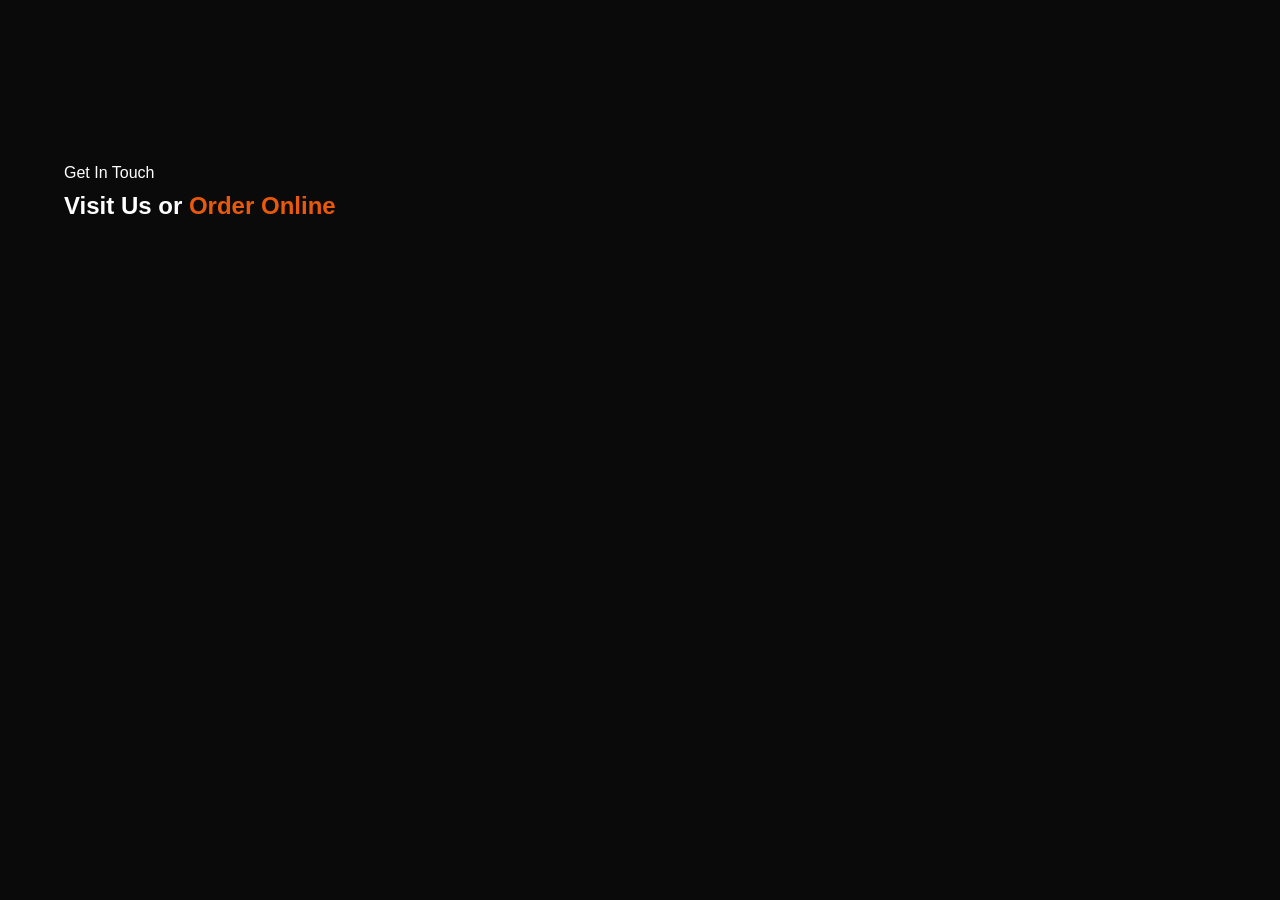
<file: about.html>
<!-- Almost identical to original contact section, but full page -->
<!DOCTYPE html>
<html lang="en">
<head>
  <!-- same head as index.html -->
  <title>Contact Us — Kampala Printers</title>
  <link rel="stylesheet" href="css/style.css">
</head>
<body>

  <!-- navbar same -->

  <section class="contact-section" style="padding-top:160px;">
    <div class="container">
      <div class="contact-inner">
        <!-- paste the whole original contact-info div here -->
        <div class="contact-info">
          <span class="section-tag">Get In Touch</span>
          <h2 class="section-title">Visit Us or <span class="accent">Order Online</span></h2>
          <!-- ... rest of contact details ... -->
        </div>
        <div class="contact-map">
          <!-- map placeholder or real map -->
        </div>
      </div>
    </div>
  </section>

  <!-- footer -->

  <!-- scripts -->
</body>
</html>
</file>
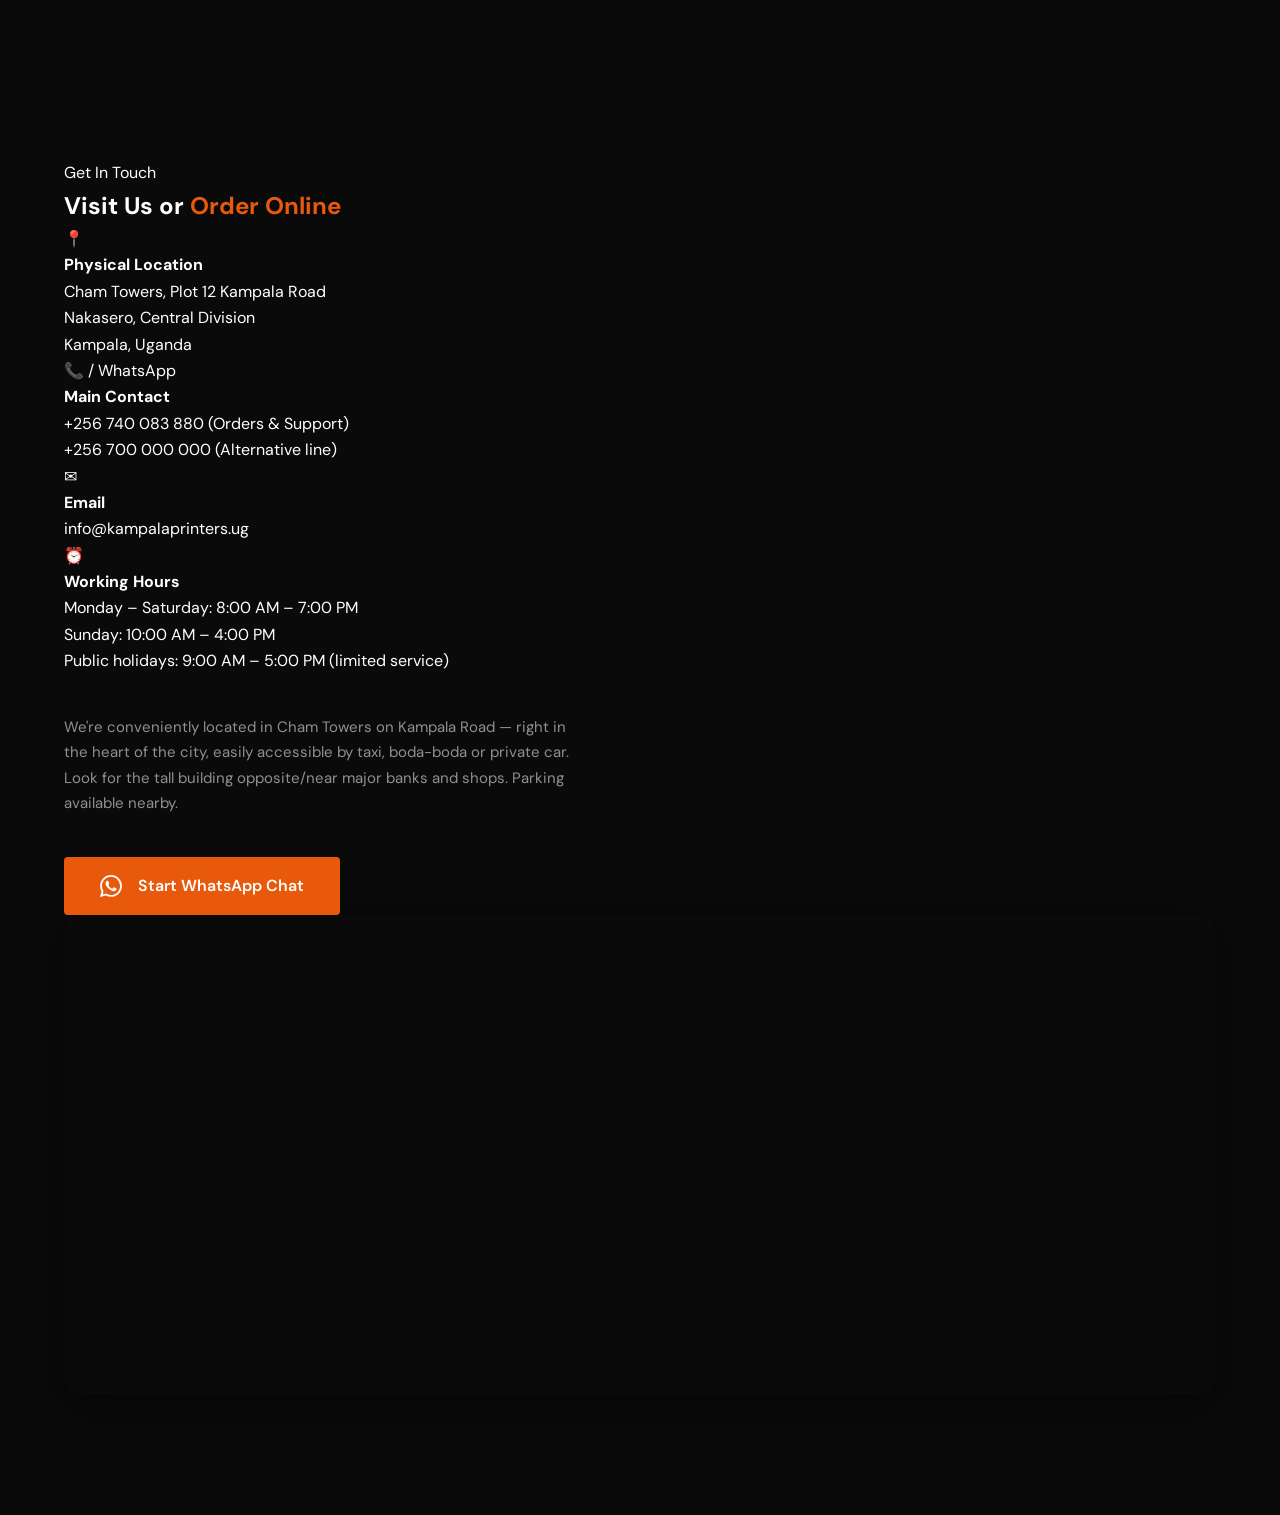
<file: contact.html>
<!DOCTYPE html>
<html lang="en">
<head>
  <meta charset="UTF-8" />
  <meta name="viewport" content="width=device-width, initial-scale=1.0"/>
  <title>Contact Us — Kampala Printers</title>
  <link rel="preconnect" href="https://fonts.googleapis.com">
  <link href="https://fonts.googleapis.com/css2?family=Bebas+Neue&family=DM+Sans:wght@300;400;500;700&family=Courier+Prime:wght@400;700&display=swap" rel="stylesheet">
  <link rel="stylesheet" href="css/style.css">
</head>
<body>

  <!-- ━━━━━━━━━━━━━━━━━━━━━━━━━━━━━━━━━━━━━━━━━━
       NAVBAR (copy your full navbar from index.html here)
  ━━━━━━━━━━━━━━━━━━━━━━━━━━━━━━━━━━━━━━━━━━ -->
  <nav class="navbar" id="navbar">
    <!-- ... your navbar code ... -->
  </nav>

  <section class="contact-section" style="padding-top: 160px; padding-bottom: 120px;">
    <div class="container">
      <div class="contact-inner">
        <div class="contact-info">
          <span class="section-tag">Get In Touch</span>
          <h2 class="section-title">Visit Us or <span class="accent">Order Online</span></h2>
          
          <div class="contact-details">
            <div class="contact-item reveal">
              <span class="c-icon">📍</span>
              <div>
                <strong>Physical Location</strong>
                <p>Cham Towers, Plot 12 Kampala Road<br>Nakasero, Central Division<br>Kampala, Uganda</p>
              </div>
            </div>

            <div class="contact-item reveal">
              <span class="c-icon">📞 / WhatsApp</span>
              <div>
                <strong>Main Contact</strong>
                <p>+256 740 083 880 (Orders & Support)<br>+256 700 000 000 (Alternative line)</p>
              </div>
            </div>

            <div class="contact-item reveal">
              <span class="c-icon">✉</span>
              <div>
                <strong>Email</strong>
                <p>info@kampalaprinters.ug</p>
              </div>
            </div>

            <div class="contact-item reveal">
              <span class="c-icon">⏰</span>
              <div>
                <strong>Working Hours</strong>
                <p>Monday – Saturday: 8:00 AM – 7:00 PM<br>Sunday: 10:00 AM – 4:00 PM<br>Public holidays: 9:00 AM – 5:00 PM (limited service)</p>
              </div>
            </div>
          </div>

          <div style="margin: 40px 0;">
            <p style="color: var(--white-mid); font-size: 15px; line-height: 1.7; max-width: 520px;">
              We're conveniently located in Cham Towers on Kampala Road — right in the heart of the city, easily accessible by taxi, boda-boda or private car. Look for the tall building opposite/near major banks and shops. Parking available nearby.
            </p>
          </div>

          <a href="https://wa.me/256740083880" target="_blank" class="btn btn-primary" style="font-size:16px; padding:16px 36px;">
            <svg width="22" height="22" viewBox="0 0 24 24" fill="currentColor" style="margin-right:8px;">
              <path d="M17.472 14.382c-.297-.149-1.758-.867-2.03-.967-.273-.099-.471-.148-.67.15-.197.297-.767.966-.94 1.164-.173.199-.347.223-.644.075-.297-.15-1.255-.463-2.39-1.475-.883-.788-1.48-1.761-1.653-2.059-.173-.297-.018-.458.13-.606.134-.133.298-.347.446-.52.149-.174.198-.298.298-.497.099-.198.05-.371-.025-.52-.075-.149-.669-1.612-.916-2.207-.242-.579-.487-.5-.669-.51-.173-.008-.371-.01-.57-.01-.198 0-.52.074-.792.372-.272.297-1.04 1.016-1.04 2.479 0 1.462 1.065 2.875 1.213 3.074.149.198 2.096 3.2 5.077 4.487.709.306 1.262.489 1.694.625.712.227 1.36.195 1.871.118.571-.085 1.758-.719 2.006-1.413.248-.694.248-1.289.173-1.413-.074-.124-.272-.198-.57-.347m-5.421 7.403h-.004a9.87 9.87 0 01-5.031-1.378l-.361-.214-3.741.982.998-3.648-.235-.374a9.86 9.86 0 01-1.51-5.26c.001-5.45 4.436-9.884 9.888-9.884 2.64 0 5.122 1.03 6.988 2.898a9.825 9.825 0 012.893 6.994c-.003 5.45-4.437 9.884-9.885 9.884m8.413-18.297A11.815 11.815 0 0012.05 0C5.495 0 .16 5.335.157 11.892c0 2.096.547 4.142 1.588 5.945L.057 24l6.305-1.654a11.882 11.882 0 005.683 1.448h.005c6.554 0 11.89-5.335 11.893-11.893a11.821 11.821 0 00-3.48-8.413z"/>
            </svg>
            Start WhatsApp Chat
          </a>
        </div>

        <div class="contact-map" style="min-height: 480px; border-radius: var(--radius-lg); overflow: hidden; box-shadow: 0 10px 40px rgba(0,0,0,0.5);">
          <!-- Embedded Google Map centered on Cham Towers -->
          <iframe 
            src="https://www.google.com/maps/embed?pb=!1m18!1m12!1m3!1d3989.812!2d32.581147614757!3d0.312623999784!2m3!1f0!2f0!3f0!3m2!1i1024!2i768!4f13.1!3m3!1m2!1s0x0%3A0x0!2zMMKwMTgnNDUuNCJOIDMywrAzNScwMC4wIkU!5e0!3m2!1sen!2sug!4v1690000000000!5m2!1sen!2sug" 
            width="100%" 
            height="100%" 
            style="border:0;" 
            allowfullscreen="" 
            loading="lazy" 
            referrerpolicy="no-referrer-when-downgrade">
          </iframe>
        </div>
      </div>
    </div>
  </section>

  <!-- ━━━━━━━━━━━━━━━━━━━━━━━━━━━━━━━━━━━━━━━━━━
       FOOTER (copy from index.html)
  ━━━━━━━━━━━━━━━━━━━━━━━━━━━━━━━━━━━━━━━━━━ -->
  <footer class="footer">
    <!-- ... your footer code ... -->
  </footer>

  <!-- Floating WhatsApp button -->
  <a href="https://wa.me/256740083880" target="_blank" class="float-wa" title="Chat on WhatsApp">
    <!-- your SVG ... -->
  </a>

  <!-- Scripts (copy from index.html or keep in script.js) -->
  <script src="script.js"></script>
  <!-- or inline script if you prefer -->

</body>
</html>
</file>
<file: css/style.css>
:root {
  --orange: #E8590C;
  --orange-light: #FF7733;
  --orange-dim: rgba(232,89,12,0.12);
  --black: #0A0A0A;
  --black-soft: #111111;
  --black-card: #161616;
  --black-border: #222222;
  --white: #FFFFFF;
  --white-mid: rgba(255,255,255,0.55);
  --text-muted: #888888;
  --font-display: 'Bebas Neue', sans-serif;
  --font-body: 'DM Sans', sans-serif;
  --font-mono: 'Courier Prime', monospace;
  --radius: 12px;
  --radius-lg: 20px;
  --shadow-orange: 0 0 30px rgba(232,89,12,0.25);
  --transition: 0.3s cubic-bezier(0.4,0,0.2,1);
}

*, *::before, *::after { box-sizing: border-box; margin:0; padding:0; }
html { scroll-behavior: smooth; }
body {
  background: var(--black);
  color: var(--white);
  font-family: var(--font-body);
  font-size: 16px;
  line-height: 1.65;
  overflow-x: hidden;
}
a { text-decoration: none; color: inherit; }
ul { list-style: none; }

.container { max-width: 1200px; margin: 0 auto; padding: 0 24px; }
.accent { color: var(--orange); }

/* ── Buttons ───────────────────────────────────────────── */
.btn {
  display: inline-flex;
  align-items: center;
  gap: 8px;
  padding: 14px 32px;
  border-radius: 4px;
  font-family: var(--font-body);
  font-size: 15px;
  font-weight: 600;
  cursor: pointer;
  border: none;
  transition: var(--transition);
  white-space: nowrap;
}
.btn-primary { background: var(--orange); color: var(--white); }
.btn-primary:hover { background: var(--orange-light); transform: translateY(-2px); box-shadow: var(--shadow-orange); }
.btn-outline {
  background: transparent;
  color: var(--white);
  border: 1.5px solid rgba(255,255,255,0.3);
}
.btn-outline:hover {
  border-color: var(--orange);
  color: var(--orange);
  transform: translateY(-2px);
}

/* Rest of your CSS remains exactly the same — just paste everything from <style> here */

/* .navbar { ... } */
.navbar {
  background: red !important;
}
/* ... continue with ALL the rest of your original CSS ... */

/* Make sure to include EVERYTHING that was inside <style> */
</file>
